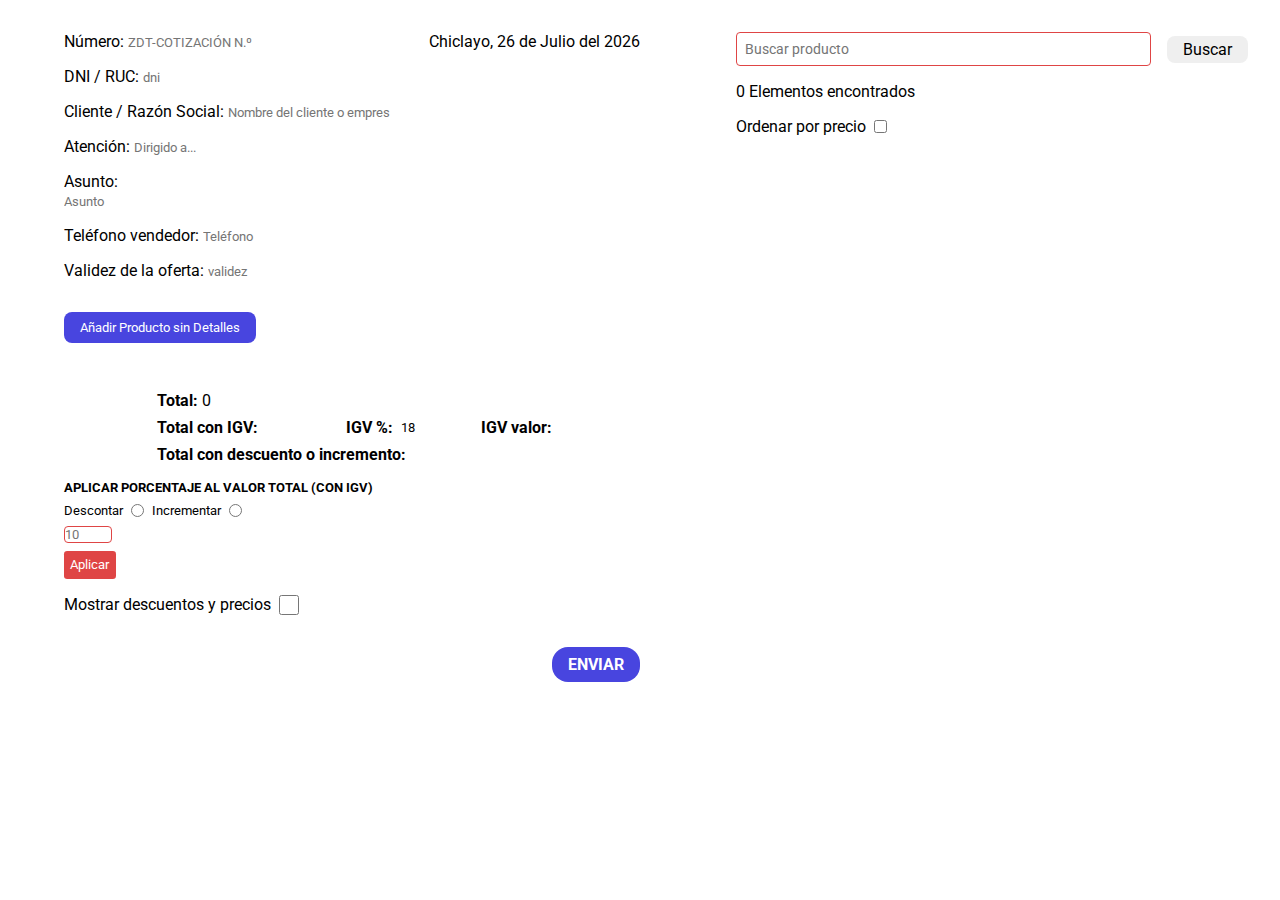
<file: index.html>
<!DOCTYPE html>
<html lang="es">

<head>
    <meta charset="UTF-8">
    <meta http-equiv="X-UA-Compatible" content="IE=edge">
    <meta name="viewport" content="width=device-width, initial-scale=1.0">
    <link rel="preconnect" href="https://fonts.googleapis.com">
    <link rel="preconnect" href="https://fonts.gstatic.com" crossorigin>
    <link href="https://fonts.googleapis.com/css2?family=Roboto:wght@400;700&display=swap" rel="stylesheet">
    <link rel="stylesheet" href="css/main.css">
    <title>Cotización</title>
</head>

<body>
<div class="message">Detalles añadidos</div>
    <header class="header">
        <!-- <h1>Cotización</h1> -->
        <button class="button-mobile">Mostrar buscador</button>
    </header>
    <main class="main">
        <div class="invoice">
            <div class="info">
                <div class="info__left">
                    <p class="info__number info__text">
                        <span class="info__title">Número: </span>
                        <input type="text" class="number" placeholder="ZDT-COTIZACIÓN N.º">
                    </p>
                    <p class="info__name info__text">
                        <span class="info__title">DNI / RUC: </span>
                        <input type="text" class="dni" placeholder="dni">
                    </p>
                    <p class="info__name info__text">
                        <span class="info__title">Cliente / Razón Social: </span>
                        <input type="text" class="name" placeholder="Nombre del cliente o empresa">
                    </p>
                    <p class="info__name info__text">
                        <span class="info__title">Atención: </span>
                        <input type="text" class="to" placeholder="Dirigido a...">
                    </p>
                    <p class="info__subject info__text">
                        <span class="info__title">Asunto: </span>
                        <input type="text" class="subject" placeholder="Asunto">
                    </p>
                    <p class="info__subject info__text">
                        <span class="info__title">Teléfono vendedor: </span>
                        <input type="text" class="phone" placeholder="Teléfono">
                    </p>
                    <p class="info__subject info__text">
                        <span class="info__title">Validez de la oferta: </span>
                        <input type="text" class="period" placeholder="validez">
                    </p>
                </div>
                <div class="info__right">
                    <span class="place">Chiclayo, </span>
                    <span class="date">Día y fecha actual</span>
                </div>
            </div>
            <button class="product__empty hover-class">
                Añadir Producto sin Detalles 
            </button>
            <div id="form-invoice">
                <!-- <div class="products__titles">
                    <p class="products__titles__amount">Cant</p>
                    <p class="products__titles__name">Nombre</p>
                    <p class="products__titles__price"> Precio</p>
                    <p class="products__titles__code">Código</p>
                </div> -->
                <div class="products">

                </div>
                <div class="invoice__extras">
                    <div class="total invoice__extra">
                        <span class="invoice__extras__title">Total: </span>
                        <input type="text" class="total__value" value="0">
                        <!-- <span class="total__value">78915</span> -->
                    </div>
                    <div class=" igv invoice__extra">
                        <!-- <span class="invoice__extras__title">Total con IGV:</span> -->
                        <div class="igv__item">
                            <span class="invoice__extras__title">Total con IGV:</span>
                            <input type="text" class="igv__total">
                        </div>
                        
                        <div class="igv__item">
                            <span class="invoice__extras__title">IGV %:</span>
                            <input type="text" class="igv__porcentage" value="18" placeholder="">
                        </div >
                        <div class="igv__item">
                            <span class="invoice__extras__title">IGV valor:</span>
                            <input type="text" class="igv__value">
                        </div>
                       

                    </div>
                    <div class="invoice__extra">
                        <span class="invoice__extras__title">Total con descuento o incremento:</span>
                        <input type="text" class="total-discount-increment">                
                        <input type="hidden" class="discount-final" value="0">
                        <input type="hidden" class="increment-final" value="0">
                    </div>
                </div>
                <div class="porcentage__final">
                    <p class="porcentage__final-title">
                        Aplicar Porcentaje al valor total (Con IGV)
                    </p>
                    <div class="radio__final">
                        <label for="radio-discount-final" class="label">Descontar</label>
                        <input type="radio" name="porcentage-final" value="discount" id="radio-discount-final"
                            class="radio__button-final hover-class">
                        <label for="radio-increment-final" class="label">Incrementar</label>
                        <input type="radio" name="porcentage-final" value="increment" id="radio-increment-final"
                            class="radio__button-final hover-class">
                    </div>

                    <input type="text" class="porcentage__final-value" placeholder="10">
                    <button class="porcentage__final-button hover-class">Aplicar</button>
                </div>
                <div class="show-discount-price">
                    <span>Mostrar descuentos y precios</span>
                    <input type="checkbox" class="checkbox-extra hover-class">
                </div>
                <button class="submit hover-class">Enviar</button>
            </div>
        </div>
        <div class="filter">
            <div class="filter__close">
                <img src="assets/img/icon-remove.svg" alt="Icon close" class="filter__close__image">
            </div>
            <div id="search">
                <input type="text" class="search__text" placeholder="Buscar producto">
                <button class="search__button hover-class">Buscar</button>
            </div>
            <p class="found__items">
                <span class="amount__items">0</span><span> Elementos encontrados</span>
            </p>
            <div class="order">
                <label for="checkbox-order">Ordenar por precio</label>
                <input type="checkbox" id="checkbox-order">

            </div>
            <div class="filter__products">

            </div>
        </div>
    </main>
    <template class="template-product">
        <div class="product">
            <div class="product__content">
                <div class="product__main">
                    <div class="container__element__product">
                        <div class="container__product__amount">
                            <input type="text" class="product__amount input-invoice" value="1">
                        </div>
                    </div>
                    <div class="container__element__product width-all">
                        <div class="container__product__name">
                            <input type="text" class="product__name input-invoice" value="nombre">
                        </div>
                        
                    </div>
                    <div class="container__element__product">
                        <div class="container__product__price">
                            <input type="text" class="product__price input-invoice">
                        </div>
                        
                    </div>
                    <div class="container__element__product">
                        <div class="container__product__code">
                            <input type="text" class="product__code input-invoice" placeholder="Código">
                        </div>
                        
                    </div>
                    <input type="hidden" class="discount" value="0">
                    <input type="hidden" class="increment" value="0">
                </div>
                <div class="product__secondary product--none">
                    <div class="product__details">

                    </div>
                    <div class="add">
                        <input type="text" class="add__name input-invoice" value="" placeholder="Colocar detalle extra">
                        <button class="add__button hover-class">Añadir nuevo detalle</button>
                    </div>
                </div>
            </div>
            <div class="product__options">
                <div class="product__remove hover-class">
                    <img src="assets/img/icon-remove.svg" alt="remove product" class="product__remove__image">
                </div>
                <button class="product__add__details hover-class">Detalles Extra</button>
                <div class="porcentage">
                    <span class="porcentage__title">Porcentaje</span>
                    <input type="text" class="porcentage__value" placeholder="10">
                    <button class="porcentage__button hover-class">Aplicar</button>
                </div>
                <div class="radio">
                    <label for="radio-discount" class="label">Descontar</label>
                    <input type="radio" name="porcentage" value="discount" id="radio-discount"
                        class="radio__button hover-class">
                    <label for="radio-increment" class="label">Incrementar</label>
                    <input type="radio" name="porcentage" value="increment" id="radio-increment"
                        class="radio__button hover-class">
                </div>
            </div>
        </div>
    </template>
    <template class="template-detail">
        <div class="product__detail">
            <p class="product__detail__name">Detalle nombre</p>
            <button class="remove__detail hover-class">Eliminar</button>
        </div>
    </template>
    <template class="template-filter-product">
        <div class="filter__product">
           
            <div class="filter__product__figure">
                <img src="https://d2ulnfq8we0v3.cloudfront.net/cdn/800162/media/catalog/product/cache/1/small_image/295x/040ec09b1e35df139433887a97daa66f/9/5/95cff28ce26b215ee12da4afe21273a7_1.jpg"
                    alt="product image" class="filter__product__image">
            </div>
            <div class="filter__product__details">
                
                <p class="product__title">Nombre: </p>
                <p class="filter__product__name">Cámara web Logitech C920S, FHD, microfono stereo, USB.</p>
                <p class="product__title">Precio: </p>
                <p class="filter__product__price">335.00</p>
                <p class="product__title">Mini-Código: </p>
                <p class="filter__product__minicode"></p>
                <p class="filter__product__link">
                    <span class="product__title">Más detalles del Producto:</span>
                    <a href="https://www.loginstore.com/camara-web-logitech-c920s-fhd-microfono-stereo-usb"
                        class="product__link" target="_blank">Detalles</a>
                </p>
                <div class="filter__product__data">
                    <button class="add_data hover-class">Añadir Datos</button>
                    <div class="filter__product__container hover-class">
                        <img src="assets/img/down.svg" alt="Icon down" class="filter__product__icon">
                    </div>
                </div>
                <div class="filter__product__details__extra">
                    <div class="filter__product__extra__container hover-class">
                        <img src="assets/img/icon-remove.svg" alt="Icon remove" class="filter__product__extra__imagen">
                    </div>
                    <p class="product__title">Link Stock: </p>
                    <a href="" class="filter__product__link__stock" target="_blank">Stock</a>
                    <p class="product__title">Marca: </p>
                    <p class="filter__product__marca"></p>
                    <p class="product__title">Descripción: </p>
                    <p class="filter__product__description"></p>
                    <p class="product__title">Precio dólares: </p>
                    <p class="filter__product__price__dolar"></p>
                </div>
            </div>
        </div>
    </template>
    <script src="js/main.js" type="module"></script>
</body>

</html>
</file>
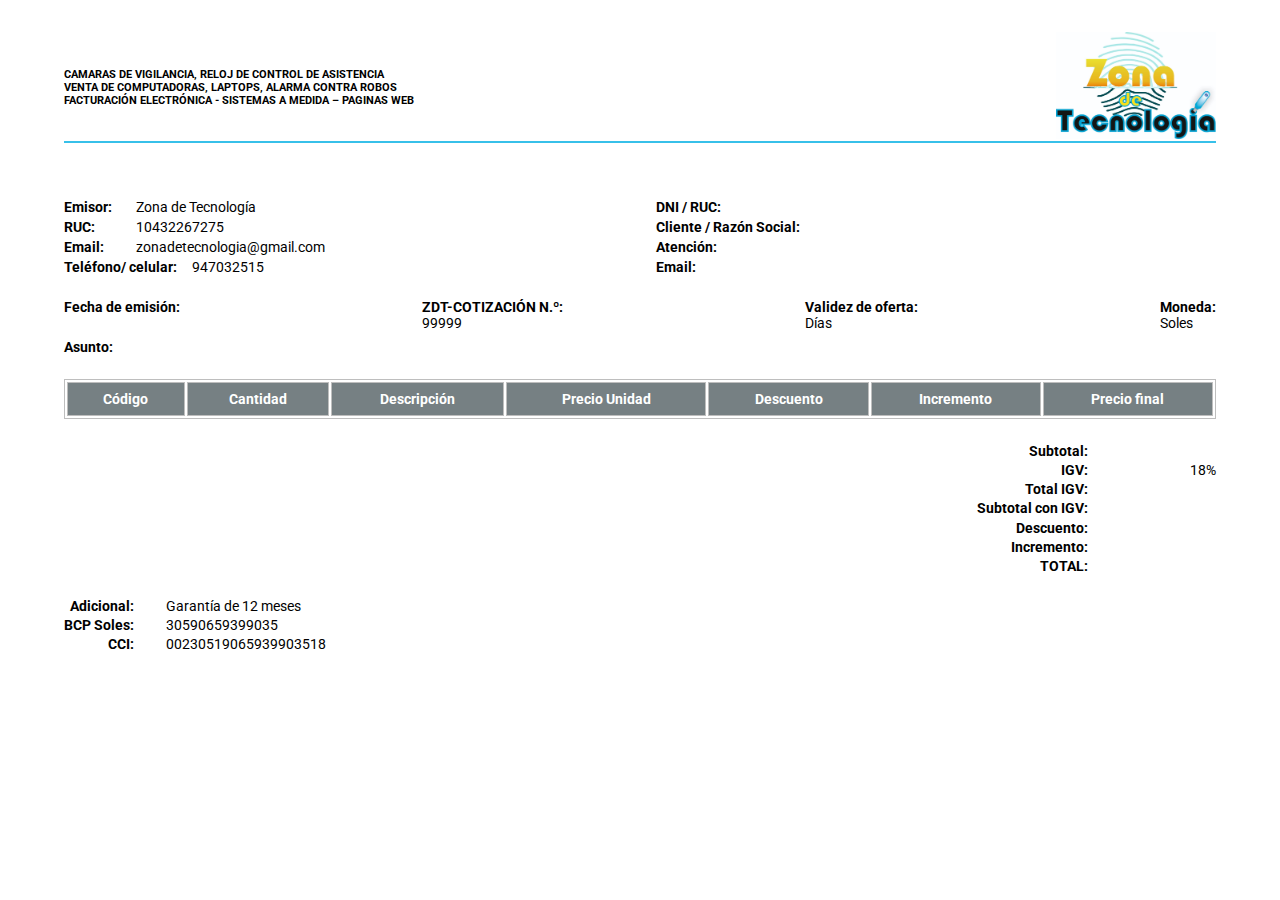
<file: pages/page_pdf.html>
<!DOCTYPE html>
<html lang="en">

<head>
    <meta charset="UTF-8">
    <meta http-equiv="X-UA-Compatible" content="IE=edge">
    <meta name="viewport" content="width=device-width, initial-scale=1.0">
    <link rel="preconnect" href="https://fonts.googleapis.com">
    <link rel="preconnect" href="https://fonts.gstatic.com" crossorigin>
    <link href="https://fonts.googleapis.com/css2?family=Roboto:wght@400;700&display=swap" rel="stylesheet">
    <link rel="stylesheet" href="../css/pdf.css">
    <title>PDF</title>
</head>

<body class="body">
    <!-- <h1>PDF</h1> -->
    <header class="header">
        <div class="logo">
            <div class="logo__figure">
                <img src="../assets/img/logo.jpeg" alt="Logo of the page" class="logo__figure__image">
            </div>
        </div>
        <div class="header__text">
            <p>
                CAMARAS DE VIGILANCIA, RELOJ DE CONTROL DE ASISTENCIA
            </p>
            <p>
                VENTA DE COMPUTADORAS, LAPTOPS, ALARMA CONTRA ROBOS
            </p>
            <p>
                FACTURACIÓN ELECTRÓNICA - SISTEMAS A MEDIDA – PAGINAS WEB
            </p>
        </div>
    </header>
    <main class="main">
        <p class="date-issue">
            <span class="place"></span>
            <span class="date-issue-text"></span>
        </p>
        <div class="data-issuer-client">
            <div class="data">
                <p class="data__text">
                    <span class="data__title">Emisor: </span>
                    <span class="data__issuer__name">Zona de Tecnología</span>
                </p>
                <p class="data__text">
                    <span class="data__title">RUC: </span>
                    <span class="data__issuer__ruc">10432267275</span>
                </p>
                <p class="data__text">
                    <span class="data__title">Email: </span>
                    <span class="data__issuer__email">zonadetecnologia@gmail.com</span>
                </p>
                <!-- <p class="data__text">
                    <span class="data__title">Teléfono: </span>
                    <span class="data__issuer__phone"> 974257439</span>
                </p> -->
                <p class="data__text">
                    <span class="data__title data__title--phone">Teléfono/ celular: </span>
                    <span class="data__issuer__phone"> 947032515</span>
                </p>
            </div>
            <div class="data">
                <p class="data__text">
                    <span class="data__title">DNI / RUC: </span>
                    <span class="data__client__dni"></span>
                </p>
                <p class="data__text">
                    <span class="data__title data__title--width">Cliente / Razón Social: </span>
                    <span class="data__client__name"></span>
                </p>
                <p class="data__text">
                    <span class="data__title">Atención: </span>
                    <span class="data__client__to"></span>
                </p>
                
                <p class="data__text">
                    <span class="data__title">Email: </span>
                    <span class="data__client__email"></span>
                </p>

            </div>
        </div>
        <div class="data-invoice">
            <div class="data-invoice-top">
                <div class="data__text__invoice">
                    <p class="data__title">Fecha de emisión: </p>
                    <p class="date"></p>
                </div>
                <div class="data__text__invoice">
                    <p class="data__title">ZDT-COTIZACIÓN N.º: </p>
                    <p class="data__number">99999</p>
                </div>
                <div class="data__text__invoice">
                    <p class="data__title">Validez de oferta: </p>
                    <p class="data__period"><span class="data__period__value"></span> Días</p>
                </div>
                <div class="data__text__invoice">
                    <p class="data__title">Moneda: </p>
                    <p class="data__coin">Soles</p>
                </div>
            </div>
            <div class="data-invoice-bottom">
                <p class="data__text__invoice">
                    <span class="data__title">Asunto: </span>
                    <span class="data__subject"></span>
                </p>
            </div>

        </div>

        <table class="products">
            <thead>
                <tr>
                    <th>Código</th>
                    <th>Cantidad</th>
                    <th>Descripción</th>
                    <th class="td-unity">Precio Unidad</th>
                    <th class="td-discount">Descuento</th>
                    <th class="td-increment">Incremento</th>
                    <th class="td-final-price">Precio final</th>
                </tr>
            </thead>
            <tbody class="products__body"></tbody>
        </table>

        <div class="data-total ">
            <p class="data-total__title ">
                Subtotal:
            </p>
            <p class="total  data-total__value"></p>
            <p class="data-total__title">
                IGV:
            </p>
            <p class="igv__porcentage__value  data-total__value">18%</p>
            <p class="data-total__title ">
                Total IGV: 
            </p>
            <p class="igv__total__value data-total__value"></p>
            <p class="data-total__title total">
                Subtotal con IGV:
            </p>
            <p class="total__value_with_igv data-total__value"></p>
            <p class="data-total__title">
                Descuento: 
            </p>
            <p class="final__discount data-total__value"></p>
            <p class="data-total__title">
                Incremento: 
            </p>
            <p class="final__increment data-total__value">

            </p>
            <p class="data-total__title">
                TOTAL: 
            </p>
            <p class="total__final__value data-total__value">

            </p>

            

        </div>

        <div class="extra">
            <p class="extra__title">Adicional: </p>
            <p class="extra__text">Garantía de 12 meses</p>
            <p class="extra__title">BCP Soles: </p>
            <p class="extra__text">30590659399035</p>
            <p class="extra__title">CCI: </p>
            <p class="extra__text">00230519065939903518</p>
            <!-- <div class="extra__item">
            </div>
            <div class="extra__item">
            </div>
            <div class="extra__item">
            </div> -->
        </div>


    </main>
    <footer class="footer"></footer>

    <template class="template-product-name">
        <p class="name"></p>
        <ul class="product__details"></ul>
    </template>

    <template class="template-product">
        <div class="product">
            <p class="product__code"></p>
            <p class="product__amount"></p>
            <div class="product__name">
                <p class="name"></p>
                <ul class="product__details"></ul>
            </div>
            <p class="product__price__unity"></p>
            <p class="product__discount"></p>
            <p class="product__increment"></p>
            <p class="product__final__price"></p>
        </div>
    </template>


    <script src="../js/pdf.js" type="module"></script>
</body>

</html>
</file>
<file: css/pdf.css>
html {
    box-sizing: border-box;
    font-family: 'Roboto', sans-serif;
    font-size: 16px;
    scroll-behavior: smooth;
    --bg-color: #ffffff;
}

*,
*:before,
*:after {
    box-sizing: inherit;
}

* {
    margin: 0;
    padding: 0;
}

li {
    list-style: none;
}

a {
    text-decoration: none;
}

img,
video {
    width: 100%;
    max-width: 100%;
    height: auto;
}

input,
button {
    font-family: 'Roboto', sans-serif;
    font-size: 0.8rem;
    border: none;
    appearance: none;
}

input:focus {
    outline: none;
}

h1,
h2,
h3,
h4,
h5,
h6 {
    margin: 0;
    margin-block: 0;
    font-weight: 400;
}

body {
    width: 100%;
    min-height: 100vh;
}


.body {
    display: flex;
    flex-direction: column;
    gap: 2rem;
    padding: 2rem 5%;

}

.header {
    position: relative;
    display: flex;
    justify-content: space-between;
    align-items: center;
}

.header::after {
    content: "";
    position: absolute;
    bottom: 0;
    width: 100%;
    height: 0.1rem;
    background-color: #37c0e9;
}

.logo {
    order: 1;
}

.logo__figure {
    overflow: hidden;
    width: 10rem;
    /* height: 8rem; */
}

.logo__figure__image {
    object-fit: cover;
}

.header__text {
    font-size: 0.7rem;
    font-weight: bold;
}

.main {
    display: flex;
    flex-direction: column;
    gap: 1.5rem;
    font-size: 0.85rem;
}

.data-issuer-client {
    width: 100%;
    display: flex;
    gap: 2rem;
    font-size: 0.85rem;
}

.data {
    width: 50%;
    /* flex-grow: 1; */
    display: flex;
    flex-direction: column;
    gap: 0.25rem;
    /* padding: 0.75rem; */
    /* border: 2px solid #37c0e9; */
    border-radius: 1rem;
}

.data__text {
    display: flex;
    /* gap: 4rem; */
}

.data__title {
    width: 4.5rem;
    font-weight: bold;
}

.data__title--width{
    width: 9rem;
}

.data__title--phone{
    width: 8rem;
}

.data-invoice {
    display: flex;
    flex-direction: column;
    gap: 0.5rem;
    font-size: 0.85rem;
    border-radius: 1rem;
}

.data-invoice-top {
    width: 100%;
    display: flex;
    justify-content: space-between;
    gap: 1rem;
}

.data__text__invoice {
    display: flex;
    flex-direction: column;
}


.data-invoice .data__title {
    width: auto;
}

table {

    border: 1px solid rgb(190, 190, 190);
}

th {
    padding: 0.5rem;
    text-align: center;
    color: #ffffff;
    background-color: #768083;
    border: 1px solid rgb(190, 190, 190);
}

td {
    padding: 0.5rem;
    vertical-align: top;
    border: 1px solid rgb(190, 190, 190);
}

.td-center {
    text-align: center;
}

.hidden-td {
    display: none;
}

.name {
    padding-bottom: 0.5rem;
}

.product__details {
    padding-left: 2rem;
}

.product__details li {
    padding-bottom: 0.25rem;
    text-transform: capitalize;
    list-style: square;
}

.title-product {
    width: max-content;
    font-weight: bold;
    /* font-size: 1rem; */
    /* border-bottom: 2px solid #000; */

}

.data-total {
    /* width: 50%; */
    display: grid;
    grid-template-columns: 8rem 6rem;
    justify-content: end;
    column-gap: 2rem;
    row-gap: 0.2rem;
    /* grid-template-rows: repeat(); */
}


.data-total__title {
    justify-self: end;
    font-weight: bold;
    /* width: 8rem; */
}

.data-total__value {
    justify-self: end;
}

.extra {
    display: grid;
    grid-template-columns: max-content max-content;
    column-gap: 2rem;
    row-gap: 0.2rem;
}

.extra__title {
    font-weight: bold;
    justify-self: end;
}


.product {
    width: 100%;
    display: flex;
    gap: 0.5rem;
}

.product-colum {
    display: flex;
    flex-direction: column;
    gap: 0.5rem;
}
</file>
<file: css/main.css>
/* **********     Reset CSS     ********** */

html {
    box-sizing: border-box;
    font-family: 'Roboto', sans-serif;
    font-size: 16px;
    scroll-behavior: smooth;
    --bg-color: #ffffff;
}

*,
*:before,
*:after {
    box-sizing: inherit;
}

* {
    margin: 0;
    padding: 0;
}

li {
    list-style: none;
}

a {
    text-decoration: none;
}

img,
video {
    width: 100%;
    max-width: 100%;
    height: auto;
}

input,
button {
    font-family: 'Roboto', sans-serif;
    font-size: 0.8rem;
    border: none;
    appearance: none;
}

input:focus {
    outline: none;
}

h1,
h2,
h3,
h4,
h5,
h6 {
    margin: 0;
    margin-block: 0;
    font-weight: 400;
}

body {
    width: 100%;
    min-height: 100vh;
}

@keyframes myAnimation {
    from {
        opacity: 0;
        transform: translateY(-100%);
    }

    to {
        opacity: 1;
        transform: translateY(0%);
    }
}


.message {
    position: fixed;
    z-index: 999;
    display: none;
    width: 100%;
    text-align: center;
    padding: 0.25rem;
    font-size: 0.75rem;
    font-weight: bold;
    color: #ffffff;
    text-transform: uppercase;
    background-color: #07dd12;
    animation: myAnimation 1s;
}

.main {
    display: flex;
    gap: 4rem;
    padding: 2rem;
}

.invoice {
    /* flex-grow: 1; */
    display: flex;
    flex-direction: column;
    gap: 2rem;
    min-width: 50vw;

}

.info {
    display: flex;
    justify-content: space-between;
}

.info__left {
    flex-grow: 1;
    display: flex;
    flex-direction: column;
    gap: 1rem;
}

.subject {
    width: 100%;
}

.product__empty {
    width: max-content;
    padding: 0.5rem 1rem;
    color: #ffffff;
    background-color: #4845df;
    border-radius: 0.5rem;
}

#form-invoice {
    display: flex;
    flex-direction: column;
    gap: 1rem;
}

.products__titles {
    display: flex;
    justify-content: space-between;
    gap: 1rem;
    font-size: 0.85rem;
    font-weight: bold;
    /* text-align: center; */
}

.products__titles__amount {
    width: 2.5rem;
}

.products__titles__name {
    flex-grow: 1;
}

.products__titles__price {
    width: 5rem;
}

.products__titles__code {
    width: 5rem;
}

.products__titles p {
    /* border-bottom: 1px solid #000; */
}

.products {
    /* overflow-y: scroll;
    height: 25vh; */
    display: flex;
    flex-direction: column;
    gap: 2rem;
}

.product {
    width: 100%;
    display: flex;
    flex-direction: column;
    gap: 2rem;
}

.product__content {
    order: 1;
    flex-grow: 1;
    display: flex;
    flex-direction: column;
    gap: 1rem;
}

.product__main {
    position: relative;
    display: flex;
    gap: 1rem;
    width: 100%;
}

.product__amount {
    max-width: 2rem;
    text-align: center;
}

.container__element__product {
    position: relative;
    /* width: 100%; */
}

.container__product__amount::after,
.container__product__name::after,
.container__product__price::after,
.container__product__code::after {
    content: "Cant";
    position: absolute;
    left: 50%;
    top: 0rem;
    padding: 0.1rem 0.5rem;
    font-size: 0.65rem;
    font-weight: bold;
    text-transform: uppercase;
    color: #ffffff;
    background-color: #000000;
    border-radius: 0.2rem;
    transform: translate(-50%, -125%);
}

.container__product__name::after {
    content: "Nombre";
    /* left: 3rem; */
}

.container__product__price::after {
    content: "Precio";
}

.container__product__code::after {
    content: "Código";
}

.width-all {
    width: 100%;
}

.product__name {
    width: 100%;
    flex-grow: 1;
    text-align: left;
}

.product__price {
    max-width: 5rem;
    text-align: center;
}

.product__code {
    max-width: 5rem;
    text-align: center;
}



.input-invoice {
    display: inline-block;
    /* appearance: none;
    border: none; */
    border-bottom: 1px solid #df4545;
}

.product__secondary {
    display: flex;
    /* display: none; */
    flex-direction: column;
    gap: 1rem;
    animation: myAnimation 1s;
}

.product--none {
    display: none;
}

.product__details {
    display: flex;
    flex-direction: column;
    gap: 0.5rem;
    padding-left: 2rem;
    font-size: 0.8rem;
}

.product__detail {
    display: flex;
    align-items: flex-end;
    gap: 1rem;
}

.product__detail__name {
    flex-grow: 1;
    border-bottom: 1px dashed #df4545;
}

.remove__detail {
    padding: 0.25rem 0.5rem;
    font-size: 0.65rem;
    color: #ffffff;
    background-color: #4845df;
    border-radius: 0.5rem;
}

.add {
    display: flex;
    flex-direction: column;
    gap: 0.5rem;
}

.add__name {
    padding: 0.25rem;
    border: 1px solid #df4545;
    border-radius: 0.25rem;
}

.add__button {
    align-self: flex-end;
    width: max-content;
    padding: 0.5rem;
    color: #ffffff;
    background-color: #4845df;
    border-radius: 0.5rem;
}


.product__options {
    display: flex;
    justify-content: end;
    align-items: center;
    /* flex-direction: column; */
    /* align-items: flex-end; */
    gap: 0.5rem;
}

.product__remove {
    /* align-self: flex-end; */
    order: 4;
    display: flex;
    justify-content: center;
    align-items: center;
    width: 1.5rem;
    height: 1.5rem;
    border-radius: 0.2rem;
    background-color: #df4545;
}

.product__remove__image {
    width: 60%;
}


.product__add__details {
    order: 3;
    display: flex;
    align-items: center;
    width: 5rem;
    max-width: max-content;
    height: 2rem;
    padding: 0;
    padding: 0.5rem 1rem;
    font-size: 0.5rem;
    font-weight: bold;
    color: #ffffff;
    text-transform: uppercase;
    background-color: #4845df;
    border-radius: 0.5rem;
}

.porcentage {
    order: 2;
    display: flex;
    gap: 0.5rem;
}

.porcentage__title {
    display: flex;
    align-items: center;
    width: max-content;
    font-size: 0.8rem;
    font-weight: bold;
}

.porcentage__value {
    width: 3rem;
    padding-left: 0.25rem;
    border: 1px solid #df4545;
    border-radius: 0.25rem;
}

.porcentage__button {
    max-width: max-content;
    padding: 0.4rem;
    color: #ffffff;
    background-color: #df4545;
    border-radius: 0.2rem;
}

.radio {
    order: 0;
    display: flex;
    align-items: center;
    gap: 0.5rem;
}

.label {
    font-size: 0.8rem;
}

.radio__button {
    appearance: auto;
}

.invoice {
    padding: 0 2rem;
    overflow-y: auto;
    max-height: 90vh;
}

.invoice__extras {
    align-self: flex-end;
    display: flex;
    flex-direction: column;
    gap: 0.5rem;
}

.invoice__extras__title {
    font-weight: bold;
}

.total__value {
    width: 6rem;
    font-size: 1rem;
}

.igv {
    display: flex;
    /* flex-direction: column; */
}

.igv__item {
    display: flex;
    gap: 0.5rem;
}

.igv__porcentage,
.igv__value,
.igv__total {
    width: 5rem;
}



.radio__button-final {
    appearance: auto;
}

.show-discount-price {
    display: flex;
    align-items: center;
    gap: 0.5rem;
}

.checkbox-extra {
    width: 1.25rem;
    height: 1.25rem;
    appearance: auto;
}

.porcentage__final {
    display: flex;
    flex-direction: column;
    gap: 0.5rem;
}

.porcentage__final-title {
    font-size: 0.8rem;
    font-weight: bold;
    text-transform: uppercase;
}

.radio__final {
    display: flex;
    gap: 0.5rem;
}

.porcentage__final-value {
    width: 3rem;
    border: 1px solid #df4545;
    border-radius: 0.25rem;
}

.porcentage__final-button {
    width: max-content;
    padding: 0.4rem;
    border-radius: 0.2rem;
    color: #ffffff;
    background-color: #df4545;
}

.submit {
    align-self: flex-end;
    width: max-content;
    padding: 0.5rem 1rem;
    margin-top: 1rem;
    font-size: 1rem;
    font-weight: bold;
    text-transform: uppercase;
    color: #ffffff;
    background-color: #4845df;
    border-radius: 1rem;
}

.filter {
    display: flex;
    flex-direction: column;
    gap: 1rem;
    width: 100%;

}

#search {
    display: flex;
    align-items: center;
    gap: 1rem;
}

.search__text {
    flex-grow: 1;
    padding: 0.5rem;
    font-size: 0.85rem;
    border: 1px solid #df4545;
    border-radius: 0.25rem;
}

.search__button {
    font-size: 1rem;
    padding: 0.25rem 1rem;
    border-radius: 0.5rem;
}

.order {
    display: flex;
    align-items: center;
    gap: 0.5rem;
}

#checkbox-order {
    appearance: auto;
}

.filter__products {
    padding: 1rem;
    overflow-y: auto;
    height: 70vh;
}

.filter__product {
    position: relative;
    display: flex;
    align-items: center;
    gap: 1rem;
    width: 100%;
    font-size: 0.85rem;
    overflow: hidden;
    box-shadow: 0rem -0.3rem 1rem 0rem #00000020;
    border-radius: 1rem;
    margin-bottom: 1rem;
}

.filter__product__figure {
    flex-shrink: 0;
    width: 10rem;
    height: 100%;
}

.filter__product__image {
    object-fit: cover;
}

.filter__product__details {
    /* position: relative; */

    flex-grow: 1;
    display: flex;
    flex-direction: column;
    gap: 0.5rem;
    width: 100%;
    padding: 1rem;
}



.filter__product__name {}

.product__title {
    font-weight: bold;
}

.filter__product__link {
    display: flex;
    flex-direction: column;
    gap: 0.5rem;
}

.filter__product__data {
    position: relative;
    display: flex;
    justify-content: space-between;
    align-items: center;
}

.filter__product__container {
    position: absolute;
    top: 0;
    right: 0rem;
    width: 2rem;
    height: 2rem;
}

.filter__product__icon {
    width: 80%;
}

.add_data {
    width: max-content;
    padding: 0.5rem 1rem;
    color: #ffffff;
    background-color: #4845df;
    border-radius: 0.25rem;

}

.filter__product__details__extra {
    position: absolute;
    top: 0;
    right: 0;
    left: 0;
    bottom: 0;
    display: flex;
    flex-direction: column;
    gap: 0.5rem;
    width: 100%;
    height: 100%;
    padding: 1rem;
    background-color: #ffffff;
    overflow: scroll;
    opacity: 0;
    visibility: hidden;
    transition: all 1s ease-in-out;
}

.show-details-extra {
    opacity: 1;
    visibility: visible;
}

.filter__product__extra__container {
    align-self: flex-end;
    width: 1.5rem;
    height: 1.5rem;
    padding: 0.35rem;
    background-color: #df4545;
    border-radius: 0.2rem;
}

.hover-class:hover {
    cursor: pointer;
    opacity: .9;
}

.button-mobile {
    display: none;
}

.filter__close {
    display: none;
}

@media screen and (max-width:52em) {
    .header {
        position: relative;
        width: 100%;
        /* display: flex; */
        padding: 1rem 2rem;
    }

    .button-mobile {
        /* flex-grow: 1; */
        /* align-self: flex-end; */
        position: absolute;
        right: 2rem;
        display: inline-block;
        padding: 0.5rem 1rem;
        background-color: #df4545;
        color: #ffffff;
        border-radius: 1rem;
    }

    .main {
        display: flex;
        flex-direction: column;
        padding-top: 2.5rem;
    }

    .invoice {
        padding: 0;
    }

    .product__content {
        flex-wrap: wrap;
    }

    .product__main {
        flex-wrap: nowrap;
    }

    .product__options {
        justify-content: flex-start;
        flex-wrap: wrap;
    }

    .filter {
        z-index: 99;
        position: fixed;
        top: 0;
        bottom: 0;
        left: 0;
        right: 0;
        /* width: 50%; */
        padding: 2.5rem;
        background-color: #ffffff;
        transform: translate(100%, 0);
        transition: transform 1s ease-in-out;
    }

    .filter-show {
        transform: translate(0%, 0);
    }

    .filter__close {
        z-index: 9;
        align-self: flex-end;
        display: inline-block;
        width: 2rem;
        height: 2rem;
        padding: 0.5rem;
        margin-bottom: 0.5rem;
        background-color: #df4545;
        border-radius: 0.2rem;
    }

    .filter__product {
        display: flex;
        /* flex-direction: column; */
        overflow: hidden;
    }

    .filter__product__figure {
        overflow: hidden;
    }

    .invoice__extras {
        flex-wrap: wrap;
    }

    .igv {
        flex-wrap: wrap;
    }
}

@media screen and (max-width:35em) {

    .info {
        flex-direction: column;
        gap: 1rem;
    }

    .info__left {
        order: 1;
    }

    .product__main {
        flex-direction: column;
        gap: 2rem;
    }


    .container__product__amount::after,
    .container__product__name::after,
    .container__product__price::after,
    .container__product__code::after {

        left: 0%;
        top: 0rem;
        padding: 0;
        color: #000000;
        background: none;
        border-bottom: 1px solid #000000;
        transform: translate(0%, -110%);
    }


    .input-invoice {
        text-align: left;
    }

    .igv {
        /* align-self: flex-end; */
        flex-direction: column;
    }


    .porcentage__final-value {
        height: 1.5rem;
    }

    .filter__product {
        flex-direction: column;
    }
}
</file>
